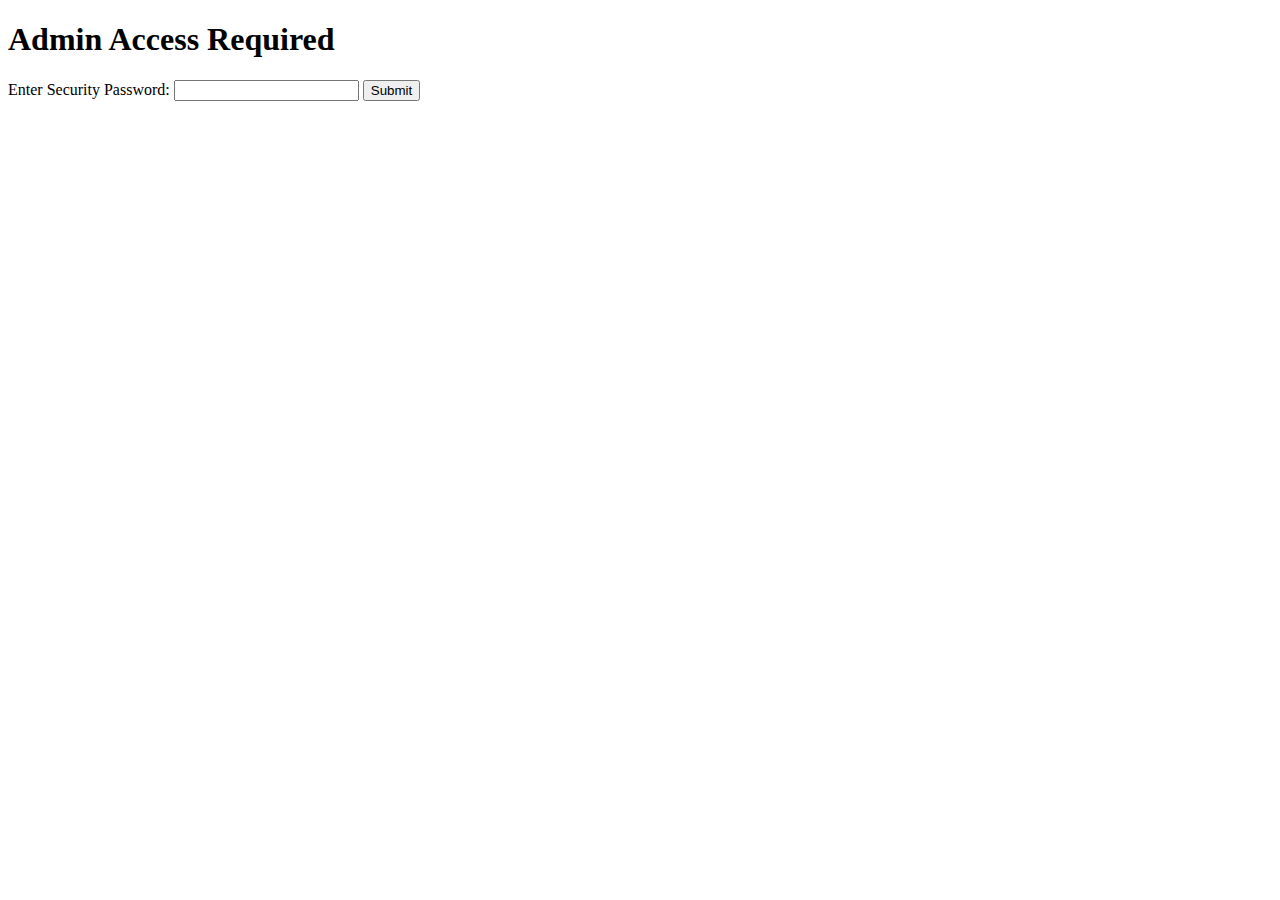
<file: security_password.html>
<!DOCTYPE html>
<html lang="en">
<head>
    <meta charset="UTF-8">
    <meta name="viewport" content="width=device-width, initial-scale=1.0">
    <title>Security Password</title>
</head>
<body>
    <h1>Admin Access Required</h1>
    <form action="/users" method="post">
        <label for="security_password">Enter Security Password:</label>
        <input type="password" id="security_password" name="security_password" required>
        <button type="submit">Submit</button>
    </form>
</body>
</html>
</file>
